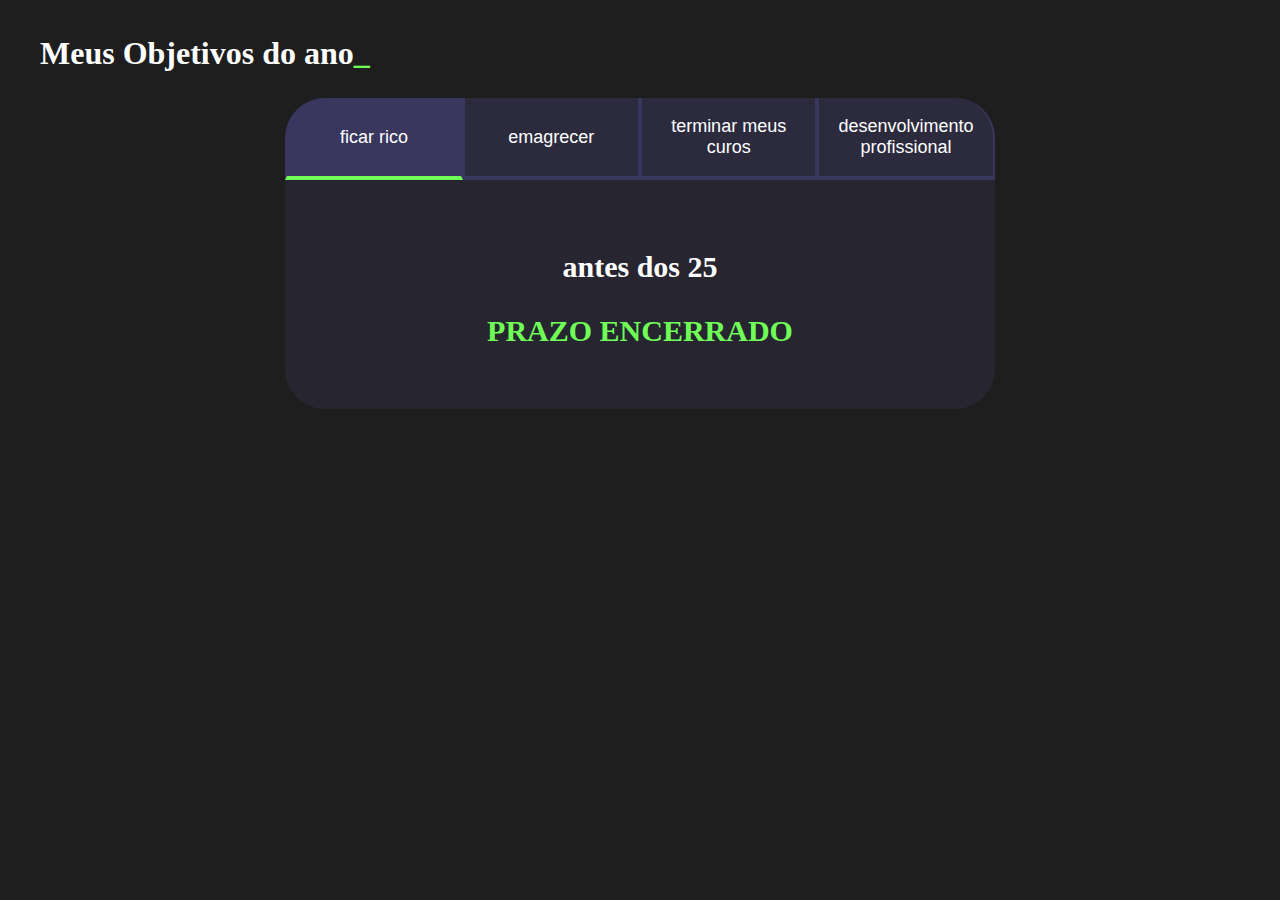
<file: metas.html>
<!DOCTYPE html>
<html lang="pt-br">
<head>
    <meta charset="UTF-8">
    <meta name="viewport" content="width=device-width, initial-scale=1.0">
    <title>Meus objetivos do ano</title>
    <link rel="stylesheet" href="style2.css">
</head>
<body>
    <section class="conteudo-principal">
        <h2 class="titulo-principal">Meus Objetivos do ano<span>_</span></h2>
        <div class="conteudo">
        <div class="botoes">
            <button class="botao ativo">ficar rico</button>
            <button class="botao">emagrecer</button>
            <button class="botao">terminar meus curos</button>
            <button class="botao">desenvolvimento profissional</button>
        </div>
        <div class="abas-textos">
            <div class="aba-conteudo ativo">
                <h3 class="aba-conteudo-titulo-principal">antes dos 25</h3>
                <h4 class="aba-conteudo-titulo-secundario"</h4>
                <div class="contador"></div>
            </div>
            <div class="aba-conteudo">
                <h3 class="aba-conteudo-titulo-principal">ate o final do ano</h3>
                <h4 class="aba-conteudo-titulo-secundario">Tempo para completar o objetivo</h4>
                <div class="contador"></div>
            </div>
            <div class="aba-conteudo">
                <h3 class="aba-conteudo-titulo-principal">daqui 6 meses</h3>
                <h4 class="aba-conteudo-titulo-secundario">Tempo para completar o objetivo</h4>
                <div class="contador"></div>
            </div>
            <div class="aba-conteudo">
                <h3 class="aba-conteudo-titulo-principal">definir objetivos especificos para avançar em minha carreira</h3>
                <h4 class="aba-conteudo-titulo-secundario">Tempo para completar o objetivo</h4>
                <div class="contador"></div>
            </div>
        </div>
    </div>
    </section>
    <script src="main.js"></script>
</body>
</html>
</file>
<file: style2.css>
:root {
    --cor-de-fundo: #1E1E1E;
    --verde: #6FFF57;
    --branco: #FFFFFF;
    --botao-ativo: #3A375E;
    --botao-inativo: #3a375e80;
    --texto-fundo: #3a375e4d;
}

body {
    background-color: var(--cor-de-fundo);
    color: var(--branco);

}

.conteudo-principal {
    display: flex;
    flex-direction: column;
    justify-content: center;
    align-items: center;
    max-width: 1200px;
    width: 100%;
    margin: 0 auto;
}

.titulo-principal {
    text-align: left;
    width: 100%;
    font-size: 32px;

}

.titulo-principal span {
    color: var(--verde);
}

.botao {
    font-family: "Crakra Petch", sans-serif;
    background-color: var(--botao-inativo);
    color: var(--branco);
    display: flex;
    justify-content: center;
    padding: 1em;
    font-size: 18px;
    align-items: center;
    width: 100%;

    border-bottom: 4px solid var(--botao-ativo);
    border-left: 2px solid var(--botao-ativo);
    border-right: 2px solid var(--botao-ativo);
    border-top: none;
}

.botoes {
    display: block;
}

.botao.ativo {
    background-color: var(--botao-ativo);
    border-bottom: 4px solid var(--verde);
}




@media screen and (min-width: 768px) {
    .botoes {
        display: flex;
    }

    .botao:first-child {
        border-radius: 40px 0 0 0;
    }

    .botao:last-child {
        border-radius: 0 40px 0 0;
    }
}

.abas-textos {
    background-color: var(--texto-fundo);
    padding: 40px;
    border-radius: 0 0 40px 40px;
}

.aba-conteudo.ativo {
    display: block;
}

.aba-conteudo {
    display: none;
}

.aba-conteudo-titulo-principal{
    font-size: 30px;
    text-align: center;
}

.aba-conteudo-titulo-secundario{
    text-align: center;
    color: var(--verde);
    text-transform: uppercase;
}
.contador{
    display: flex;
    justify-content: center;
    flex-wrap: wrap;
    font-size: 30px;
    margin: 0;
    color: var(--verde);
}
</file>
